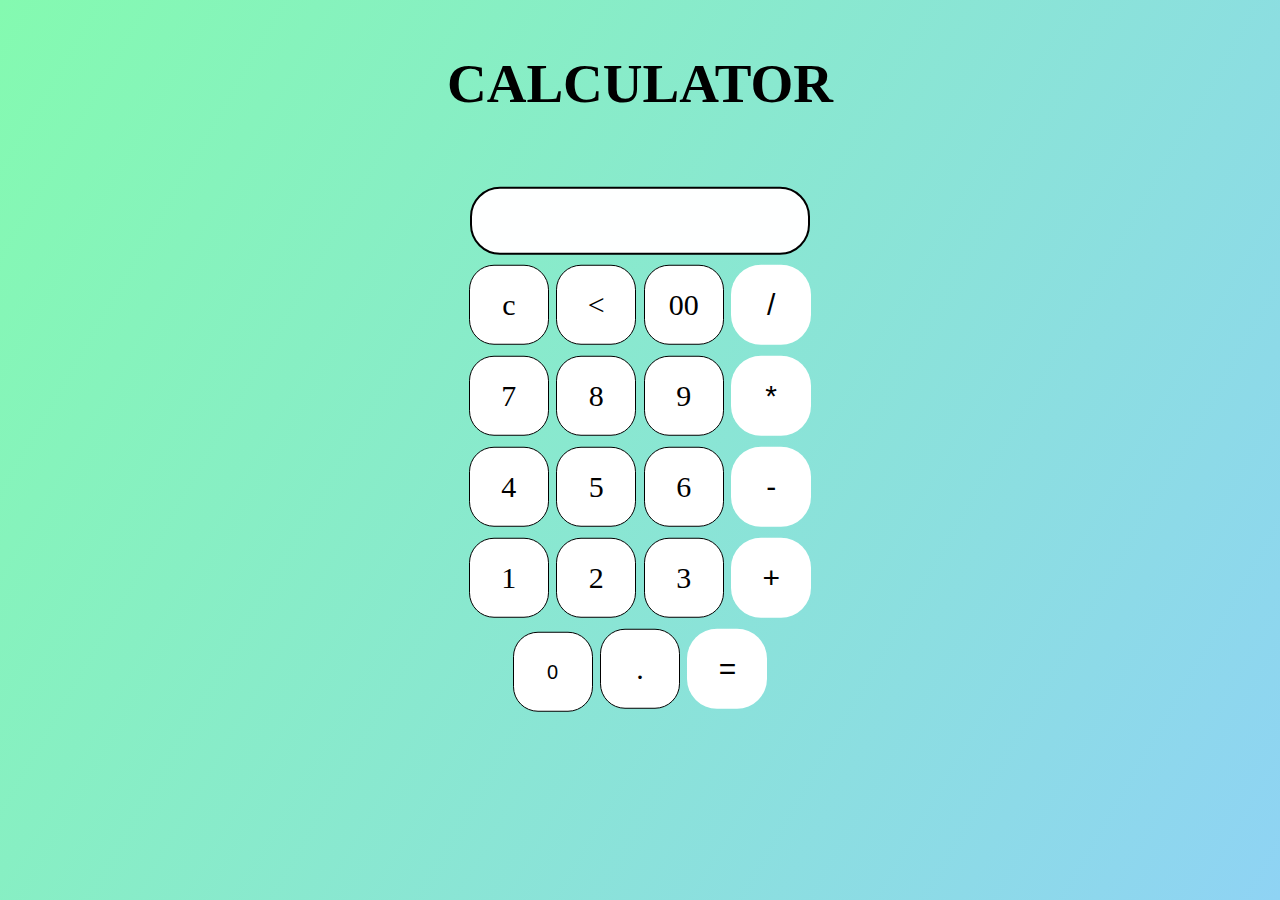
<file: Calculator/index.html>
<html>
    <head>
<title> attractive calculator</title>
<link rel="stylesheet" href="style.css">
<link href="https://fonts.googleapis.com/css2?family=Amiri+Quran&family=Noto+Serif&display=swap" rel="stylesheet">
    </head>

   <body>

    <h1>
    Calculator
    </h1>

      </div>
   </body> 

    <form name="form1" class="calci" action="calculator.html" method="POST">
<input type="text" name="answer" id="display">
<br></br>


<input type="button" value="c" onclick="form1.answer.value=''" class="button">


<input type="button"  class= "button"value="<" onclick="form1.answer.value=form1.answer.value.substring(0,form1.answer.value.length*1-1)" >
<input type="button"  class= "button"value="00" onclick="form1.answer.value+='00'">

<input type="button"  class= "operator"value="/" onclick="form1.answer.value+='/'">
<br></br>
<input type="button" class= "button" value="7" onclick="form1.answer.value+='7'">
<input type="button"  class= "button"value="8" onclick="form1.answer.value+='8'">
<input type="button"  class= "button"value="9" onclick="form1.answer.value+='9'">

<input type="button"  class= "operator"value="*" onclick="form1.answer.value+='*'">
<br></br>


<input type="button" class= "button" value="4" onclick="form1.answer.value+='4'">
<input type="button"  class= "button"value="5" onclick="form1.answer.value+='5'">

<input type="button"  class= "button"value="6" onclick="form1.answer.value+='6'">

<input type="button"  class= "operator"value="-" onclick="form1.answer.value+='-'">
<br></br>
<input type="button"  class= "button"value="1" onclick="form1.answer.value+='1'">
<input type="button"  class= "button"value="2" onclick="form1.answer.value+='2'">

<input type="button"  class= "button"value="3" onclick="form1.answer.value+='3'">

<input type="button"  class= "operator"value="+" onclick="form1.answer.value+='+'">
<br></br>

<input type="button" class= "button" value="0" onclick="form1.answer.value+='0'" id="zero">

<input type="button" class= "button" value="." onclick="form1.answer.value+='.'">

<input type="button"  class= "operator" value="=" onclick="form1.answer.value=eval(form1.answer.value)">
 </form>

</html>
</file>
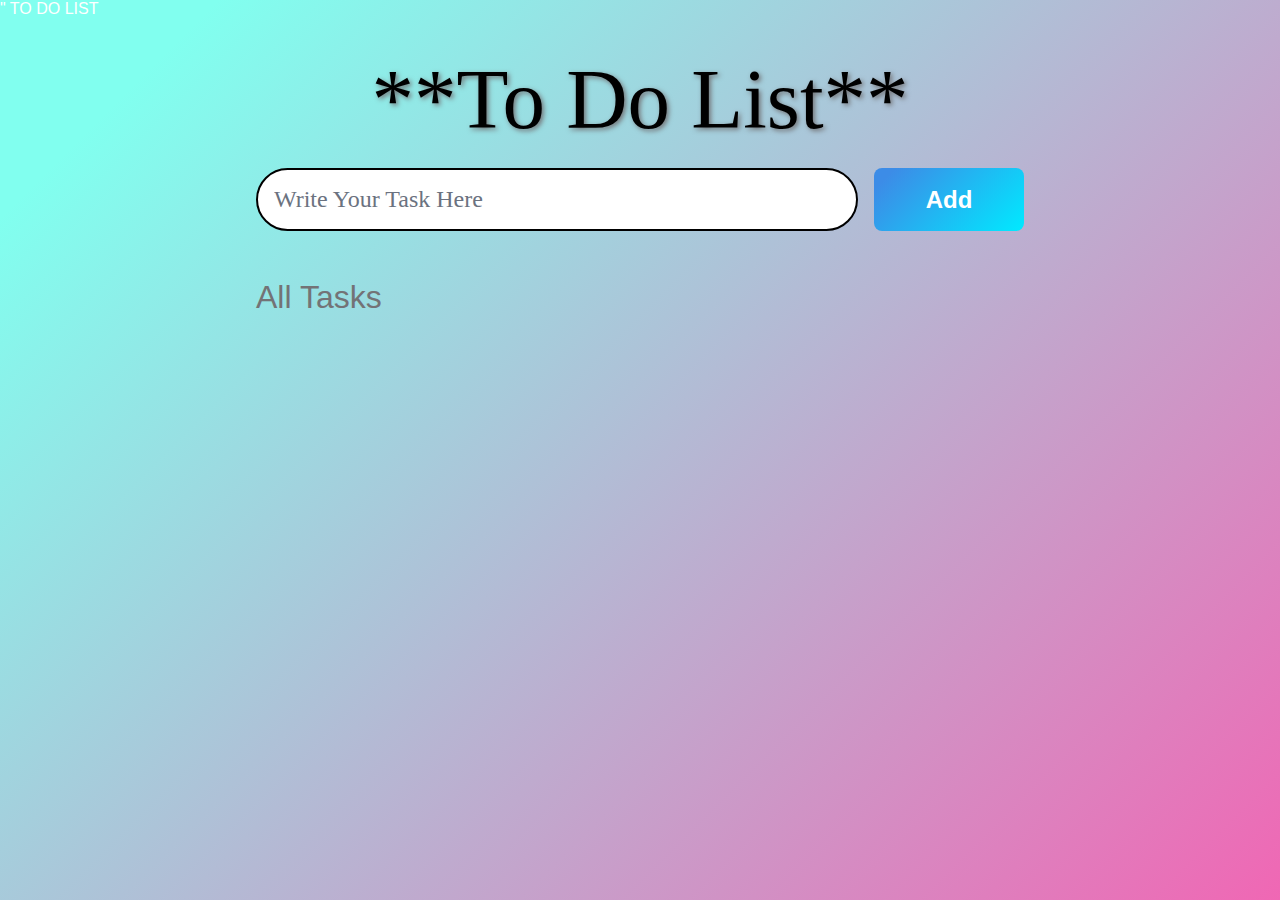
<file: To Do List/index.html>
<!DOCTYPE html>
<html lang="en">
<head>
	<meta charset="UTF-8">
	<meta http-equiv="X-UA-Compatible" content="IE=edge">
	<meta name="viewport" content="width=device-width, initial-scale=1.0">
	<link href="https://fonts.googleapis.com/css2?family=Playfair+Display&display=swap" rel="stylesheet">"
	<link href="//fonts.googleapis.com/css2?family=Lobster&display=swap"
	<link href="https://fonts.googleapis.com/css2?family=Lobster+Two&display=swap"
	<link href="https://fonts.googleapis.com/css2?family=Tiro+Bangla&display=swap"
	<link href="https://fonts.googleapis.com/css2?family=PT+Serif:wght@700&display=swap"
	<title>TO DO LIST </title>

	<link rel="stylesheet" href="style.css" />
</head>
<body>
	<!--<style>
		h1 {
		  width: 500px;
		  height: 100px;
		  padding: 10px;
		  border: 5px solid rgb(247, 244, 244);
		  margin: 20;
		  text-align: left
		  border-radius=5px;
		  font-family: ;
		}
	</style>-->
	
	<header>
		<h1>**To Do List** </h1>
		<form id="new-task-form">
			<input 
				type="text" 
				name="new-task-input" 
				id="new-task-input" 
				placeholder="Write Your Task Here" />
			<input 
				type="submit"
				id="new-task-submit" 
				value="Add" />
		</form>
	</header>
	<main>
		<section class="task-list">
			<h2>All Tasks</h2>

			<div id="tasks">

				<!-- <div class="task">
					<div class="content">
						<input 
							type="text" 
							class="text" 
							value="A new task"
							readonly>
					</div>
					<div class="actions">
						<button class="edit">Edit</button>
						<button class="delete">Delete</button>
					</div>
				</div> -->

			</div>  
		</section>
	</main>
	<script src="main.js"></script>
</body>
</html>
</file>
<file: Calculator/style.css>
body{
    margin: 0;
    padding:0;
    line-height: 0.5;
    background-image: linear-gradient(120deg, rgb(132, 250, 176) 0%, rgb(143, 211, 244) 100%);
    font-family: sans-serif;
}

.calci{
    width: 800px;
    padding-top: 100px;
    padding-bottom: 100;
    position: absolute;
    top:50%;
    left:50%;
    transition:0.25px;
    transform: translate(-50%,-50%);
    text-align: center;
    align-items: center;
}
#zero{

height: 80;
width: 80;
font-size: 20;
font-family: sans-serif;
font-weight: 300;


}
#zero:hover{
    border:2px 2px solid black;
}

#display{
    
    border:none;
    background: rgb(254, 255, 255);
    border-radius: 30px;
    width: 340;
    font-size: 40;
    font-family: 'Amiri Quran', serif;
    font-weight: 300;
    height:68;
    margin:auto;
    border:2px solid black;
    color: black;
    padding:25px
}

.button{
    width: 80;
    height: 80;
    padding-top: -1;
    font-size: 30;
    border: none;
    background: white;
    font-family: 'Aref Ruqaa Ink', serif;
    font-weight: 300;
    border:0;
    border-radius: 25px;
    margin: 1.5;
    transition:0.25px;
    border:1px solid black
    
    
}

h1{
    text-align: center;
    margin-top: 50px;
    padding: 20px;
    font-family: 'Aref Ruqaa Ink', serif;
    
    font-size:55;
   
   

  color: rgb(0, 0, 0);
  text-transform: uppercase;
  font-weight: 700;
}
.button:hover{
    background: #8bf3e7;
}

.operator{
    width: 80;
    height: 80;
    padding-top: -1;
    font-size: 30;
    text-align: center;
    color: black;
    border: none;
    background: white;
    font-family: sans-serif;
    font-weight: 500;
    border:0;
    border-radius: 30px;
    margin: 1.5;
    transition:0.25px;
    cursor:pointer;
    
    
    
}


.operator:hover{
    background: #00d9ff;
}
</file>
<file: To Do List/style.css>
:root {
	--dark: #374151;
	--darker: #1F2937;
	--darkest: #111827;
	--grey: #6B7280;
	--pink: #EC4899;
	--purple: #8B5CF6;
	--light: #EEE;
}

* {
	margin: 0;
	box-sizing: border-box;
	font-family: "Fira sans", sans-serif;
}

body {
	display: flex;
	flex-direction: column;
	min-height: 100vh;
	color: #FFF;
	background-image: linear-gradient( 135deg, #81FFEF 10%, #F067B4 100%);
}

header {
	padding: 2rem 1rem;
	max-width: 800px;
	width: 100%;
	margin: 0 auto;
}

header h1{ 
	font-size: 85px;
	font-weight: 300;
	color: rgb(0, 0, 0);
	margin-bottom: 10px;
	text-align: center;
	font-family: 'PT Serif', serif;
	padding-bottom: 10px;
	text-shadow: 2px 2px 5px #737376;
}

#new-task-form {
	display: flex;;
}

input, button {
	appearance: none;
	border: none;
	outline: none;
	background: none;
}

#new-task-input {
	flex: 1 1 0%;
	background-color: white;
	padding: 1rem;
	border-radius: 85px;
	margin-right: 1rem;
	color:black;
	font-size: 1.5rem;
	font-family: 'PT Serif', serif;;
	align-items: center;
	border: 2px solid black
}


#new-task-input::placeholder {
	color: var(--grey);
}

#new-task-submit {
	color:white;
	font-size: 1.50rem;
	font-weight: 700;
	background-image: linear-gradient( 135deg, #3C8CE7 10%, #00EAFF 100%);
	/*-webkit-background-clip: text;
	-webkit-text-fill-color: transparent;*/
	cursor: pointer;
	transition: 0.4s;
	border-radius:8px;
	width: 150px;
}

#new-task-submit:hover {
	opacity: 0.8;
}

#new-task-submit:active {
	opacity: 0.6;
}

main {
	flex: 1 1 0%;
	max-width: 800px;
	width: 100%;
	margin: 0 auto;
}

.task-list {
	padding: 1rem;
}

.task-list h2 {
	font-size: 2rem;
	font-weight: 300;
	color:#737376;
	margin-bottom: 1rem;
}

#tasks .task {
	display: flex;
	justify-content: space-between;
	background-color: whitesmoke;
	padding: 1rem;
	border-radius: 85px;
	margin-bottom: 1rem;
	border:2px solid black
}

.task .content {
	flex: 1 1 0%;
}

.task .content .text {
	color: black;
	font-size: 1.125rem;
	width: 100%;
	display: block;
	transition: 0.4s;
}

.task .content .text:not(:read-only) {
	color: var(--pink);
}

.task .actions {
	display: flex;
	margin: 0 -0.5rem;
}

.task .actions button {
	cursor: pointer;
	margin: 0 0.5rem;
	font-size: 1.50rem;
	font-weight: 700;
	text-transform: uppercase;
	transition: 0.4s;
}

.task .actions button:hover {
	opacity: 0.8;
}

.task .actions button:active {
	opacity: 0.6;
}

.task .actions .edit {
	background-image: linear-gradient( 135deg, #3C8CE7 10%, #00EAFF 100%);
	-webkit-background-clip: text;
	-webkit-text-fill-color: transparent;
}

.task .actions .delete {
	color: crimson;
}
</file>
